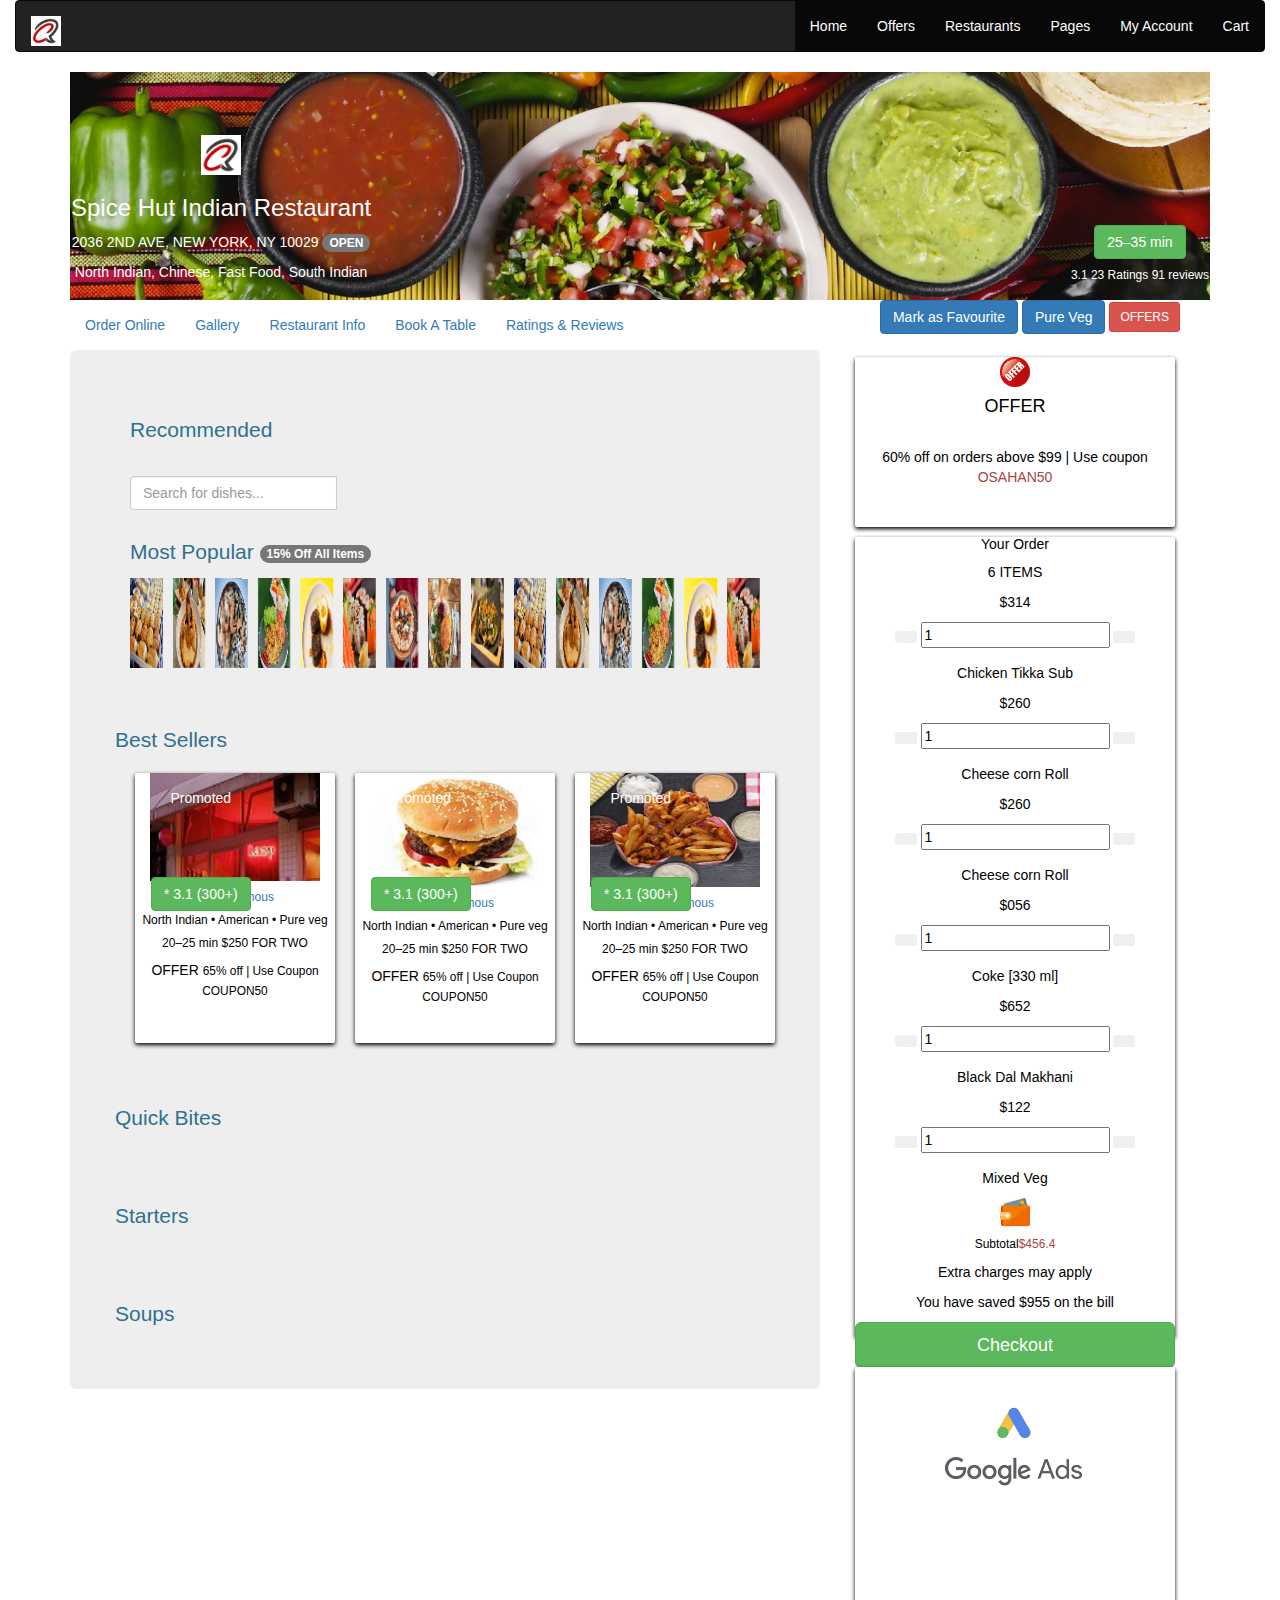
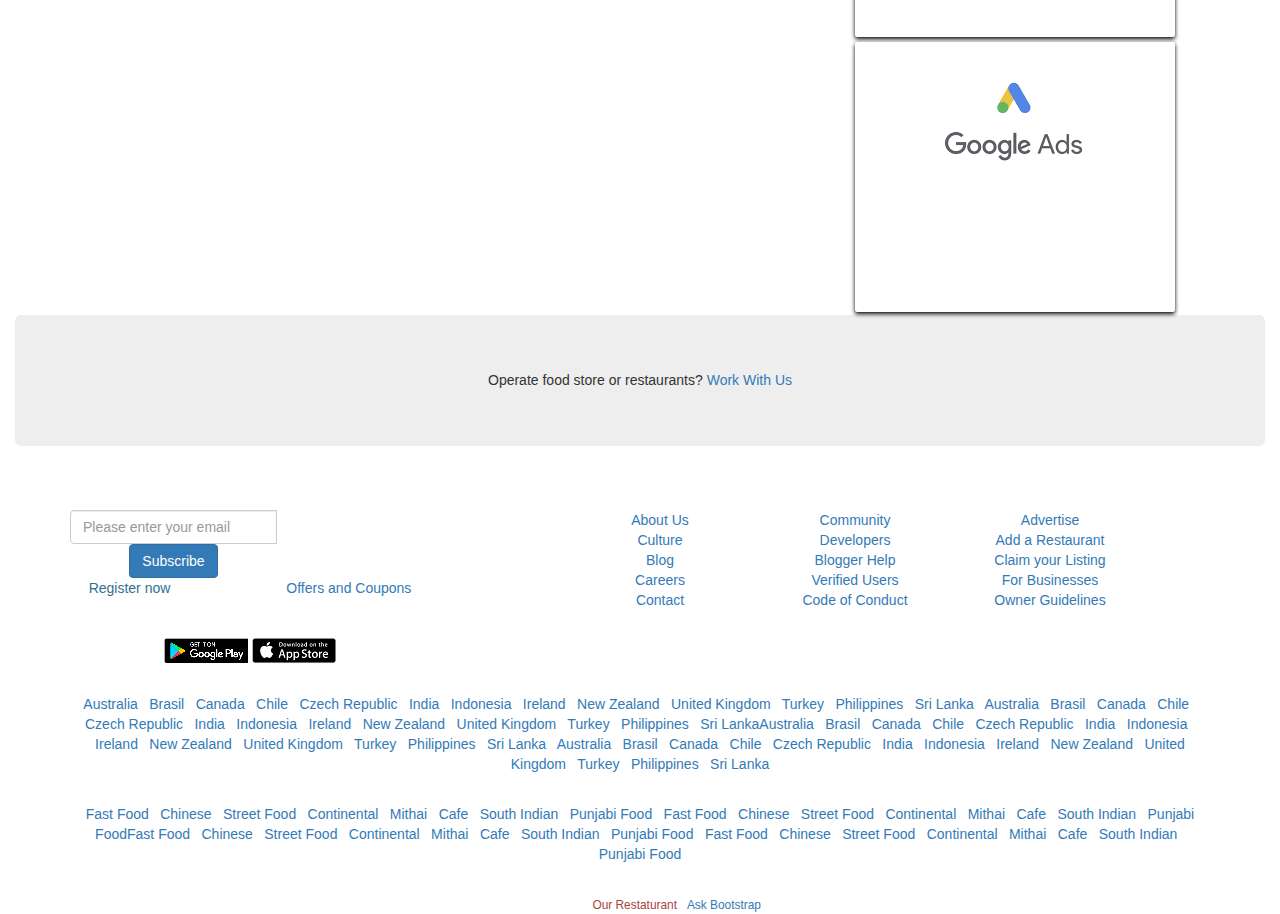
<file: detail/detail.html>
<!DOCTYPE html>
<html>
    <head>
        <title>Our Restaurant</title>
        <meta name="viewport"content="width=device-width, initial-scale=1" />
        <link rel="stylesheet" href="page.css" >
        <link rel="stylesheet" href="owl.carousel.min.css" >
	    <link rel="stylesheet" href="owl.theme.default.min.css" >
        <link rel="stylesheet" href="https://maxcdn.bootstrapcdn.com/bootstrap/3.4.1/css/bootstrap.min.css" />
        <script src="https://ajax.googleapis.com/ajax/libs/jquery/3.5.1/jquery.min.js"></script>
        <script src="https://maxcdn.bootstrapcdn.com/bootstrap/3.4.1/js/bootstrap.min.js"></script>        
    </head>
    <body>
    <script src="https://code.jquery.com/jquery-3.5.1.slim.min.js" integrity="sha384-DfXdz2htPH0lsSSs5nCTpuj/zy4C+OGpamoFVy38MVBnE+IbbVYUew+OrCXaRkfj" crossorigin="anonymous"></script>
    <script src="https://cdn.jsdelivr.net/npm/popper.js@1.16.0/dist/umd/popper.min.js" integrity="sha384-Q6E9RHvbIyZFJoft+2mJbHaEWldlvI9IOYy5n3zV9zzTtmI3UksdQRVvoxMfooAo" crossorigin="anonymous"></script>
    <script src="https://stackpath.bootstrapcdn.com/bootstrap/4.5.0/js/bootstrap.min.js" integrity="sha384-OgVRvuATP1z7JjHLkuOU7Xw704+h835Lr+6QL9UvYjZE3Ipu6Tp75j7Bh/kR0JKI" crossorigin="anonymous"></script>
		
	<div class="container-fluid">
        <nav class="navbar navbar-inverse bg-light">
            <div class="container-fluid">
                <div class="navbar-header">
                    <a class="navbar-brand" href="#">
                        <img src="logo.jpg" style="width: 30px;" alt="logo" >                        
                    </a>
                </div>
                <ul class="nav navbar-nav navbar-right">
                    <li class="active nav-item"><a class="nav-link" href="#">Home</a></li>
                    <li class="active nav-item"><a class="nav-link" href="#">Offers</a></li>
                    <!-- drop down-->
                    <li class="active nav-item dropdown">
                        <a class="nav-link dropdown-toggle" href="#" id="navbardrop" data-toggle="dropdown">Restaurants</a>
                        <div class="dropdown-menu">
                            <a class="dropdown-item" href="#">Listing</a>
                            <a class="dropdown-item" href="#">Detail + Cart</a>
                            <a class="dropdown-item" href="#">Checkout</a>
                        </div>
                    </li>
                    
                    <li class="active nav-item"><a class="nav-link" href="#">Pages</a></li>
                    <li class="active nav-item"><a class="nav-link" href="#">My Account</a></li>
                    <li class="active nav-item"><a class="nav-link" href="#">Cart</a></li>
                </ul>

            </div>
        </nav>
		
		<section>
		<div class="container">
        	<img class="img-fluid img-responsive" max-width:100% src="food.jpg" alt="restaurant" >
			<div class="bottom-left">
				<img src="logo.jpg" style="width: 40px;" alt="logo" >  
				<div class="content-heading">
				<h3 class="text-white">Spice Hut Indian Restaurant</h3>
				<p class="text-white mb-1"><i class="icofont-location-pin"></i> 2036 2ND AVE, NEW YORK, NY 10029 <span class="badge badge-success">OPEN</span>
				</p>
				<p class="text-white mb-0"><i class="icofont-food-cart"></i> North Indian, Chinese, Fast Food, South Indian
				</p>
			    </div>
		    </div>
		 
			<div class="bottom-right">
				<button class="btn btn-success" type="button"><i class="icofont-clock-time"></i> 25–35 min
				</button>
				<h6 class="text-white mb-0 restaurant-detailed-ratings"><span class="generator-bg rounded text-white"><i class="icofont-star"></i> 3.1</span> 23 Ratings  <i class="ml-3 icofont-speech-comments"></i> 91 reviews</h6>
			</div>
                 
		</div>
		</section>
		
		 <section>
         <div class="container">
            <div class="row">
               <div class="col-md-8">
                  <ul class="nav navbar-nav">
                     <li class="nav-item">
                        <a class="nav-link active" id="pills-order-online-tab" data-toggle="pill" href="..\home\detail.html#pills-order-online" role="tab" aria-controls="pills-order-online" aria-selected="true">Order Online</a>
                     </li>
                     <li class="nav-item">
                        <a class="nav-link" id="pills-gallery-tab" data-toggle="pill" href="..\home\detail.html#pills-gallery" role="tab" aria-controls="pills-gallery" aria-selected="false">Gallery</a>
                     </li>
                     <li class="nav-item">
                        <a class="nav-link" id="pills-restaurant-info-tab" data-toggle="pill" href="..\home\detail.html#pills-restaurant-info" role="tab" aria-controls="pills-restaurant-info" aria-selected="false">Restaurant Info</a>
                     </li>
                     <li class="nav-item">
                        <a class="nav-link" id="pills-book-tab" data-toggle="pill" href="..\home\detail.html#pills-book" role="tab" aria-controls="pills-book" aria-selected="false">Book A Table</a>
                     </li>
                     <li class="nav-item">
                        <a class="nav-link" id="pills-reviews-tab" data-toggle="pill" href="..\home\detail.html#pills-reviews" role="tab" aria-controls="pills-reviews" aria-selected="false">Ratings &amp; Reviews</a>
                     </li>
                  </ul>
				</div>
				<div class="col-md-4">
              
                  <span float-right">
				  <button type="button" class="btn btn-primary">Mark as Favourite</button>
				  <button type="button" class="btn btn-primary">Pure Veg</button>

                <!--  <button class="btn" type="button">Mark as Favourite</button>
                  <button class="btn" type="button">Pure Veg</button> -->
                  <button class="btn btn-danger btn-sm" type="button">OFFERS</button>
                  </span>
				</div>
            </div>
         </div>
      </section>
	  <section>
         <div class="container">
            <div class="row">
                <div class="col-md-8">
                  <div class="jumbotron">
				  <div>
					  <p class="h3 text-info text-left" float-left>Recommended</p>		
						<br>				  
						<form class="explore-outlets-search mb-4">
									 <div class="input-group">
										<input type="text" placeholder="Search for dishes..." class="form-control">
										<div class="input-group-append">
										   <button type="button" class="btn btn-link">
										   <i class="icofont-search"></i>
										   </button>
										</div>
									 </div>
						</form>
						<p class="h4 text-info text-left" float-left>Most Popular 
						<span class="badge badge-success"><i class="icofont-tags"></i> 15% Off All Items </span></p>
                   </div>
				  <!-- corousal -->
				    <div class="wrapper">
					  <div class="owl-carousel owl-theme">
						<div class="item"><img alt=""Food item" class="img-fluid" src="..\images\1.jpg" width="190" height="90"></div>
						<div class="item"><img alt=""Food item" class="img-fluid" src="..\images\2.jpg" width="190" height="90"></div>
						<div class="item"><img alt=""Food item" class="img-fluid" src="..\images\3.jpg" width="190" height="90"></div>
						<div class="item"><img alt=""Food item" class="img-fluid" src="..\images\4.jpg" width="190" height="90"></div>
						<div class="item"><img alt=""Food item" class="img-fluid" src="..\images\5.jpg" width="190" height="90"></div>
						<div class="item"><img alt=""Food item" class="img-fluid" src="..\images\6.jpg" width="190" height="90"></div>
						<div class="item"><img alt=""Food item" class="img-fluid" src="..\images\7.jpg" width="190" height="90"></div>
						<div class="item"><img alt=""Food item" class="img-fluid" src="..\images\8.jpg" width="190" height="90"></div>
						<div class="item"><img alt=""Food item" class="img-fluid" src="..\images\9.jpg" width="190" height="90"></div>		
					   </div>
                    </div>
				    <br><br>
					<div> 					
					  <div class="row">
					   <p class="h2 text-info text-left" float-left>Best Sellers</p>	
								<div class="col-md-4">
									<div id="img-box3"> 
										<div class="container">
											<img class="img-fluid img-responsive" src="0.jpg" alt="restaurant" width="200" height="150">
											<div class="top-left">	
												<h5 class="text-white">Promoted</h5>
											<br><br><br>	 <button class="btn btn-success" type="button"><i class="icofont-clock-time"></i>* 3.1 (300+) </button>
												<!--<p>* 3.1 (300+) </p> -->
											</div>
										</div>
										<div>										
											 <h6><a href="..\detail3\detail.html">World Famous</a></h6>
											 <h6>North Indian • American • Pure veg</h6>
											 <h6><span><i></i> 20–25 min</span> <span> $250 FOR TWO</span></h6>
										
											 <span>OFFER</span> <small>65% off | Use Coupon COUPON50</small>
											
										</div>
									</div>
								</div>
								
								<div class="col-md-4">
									<div id="img-box3"> 
										<div class="container">
											<img class="img-fluid img-responsive" src="1.jpg" alt="restaurant" width="200" height="150">
											<div class="top-left">	
												<h5 class="text-white">Promoted</h5>
											<br><br><br>	 <button class="btn btn-success" type="button"><i class="icofont-clock-time"></i>* 3.1 (300+) </button>
												<!--<p>* 3.1 (300+) </p> -->
											</div>
										</div>
										<div>										
											 <h6><a href="..\detail3\detail.html">World Famous</a></h6>
											 <h6>North Indian • American • Pure veg</h6>
											 <h6><span><i></i> 20–25 min</span> <span> $250 FOR TWO</span></h6>
										
											 <span>OFFER</span> <small>65% off | Use Coupon COUPON50</small>
											
										</div>
									</div>
								</div>
								<div class="col-md-4">
									<div id="img-box3"> 
										<div class="container">
											<img class="img-fluid img-responsive" src="2.jpg" alt="restaurant" width="200" height="150">
											<div class="top-left">	
												<h5 class="text-white">Promoted</h5>
											<br><br><br>	 <button class="btn btn-success" type="button"><i class="icofont-clock-time"></i>* 3.1 (300+) </button>
												<!--<p>* 3.1 (300+) </p> -->
											</div>
										</div>
										<div>										
											 <h6><a href="..\detail3\detail.html">World Famous</a></h6>
											 <h6>North Indian • American • Pure veg</h6>
											 <h6><span><i></i> 20–25 min</span> <span> $250 FOR TWO</span></h6>
										
											 <span>OFFER</span> <small>65% off | Use Coupon COUPON50</small>
											
										</div>
									</div>
								</div>
					  </div>
				 </div>
				<br><br>
				 <div> 					
					  <div class="row">
					    <p class="h2 text-info text-left" float-left>Quick Bites</p>	
					  </div>
			     </div>
				 <br><br>
				 <div> 					
					  <div class="row">
					    <p class="h2 text-info text-left" float-left>Starters</p>	
					  </div>
			     </div>
				 <br><br>
				 <div> 					
					  <div class="row">
						  <p class="h2 text-info text-left" float-left>Soups</p>	
					  </div>
			     </div>
				 </div>
				</div>
				<div class="col-md-4">
                  <div id="img-box2">
					  <div>
						 <img class="img-fluid float-left" width=30px; height=30px; src="offer.jpg">
						 <h4>OFFER</h4> <br>
						  <p class="mb-0">60% off on orders above $99 | Use coupon <span class="text-danger font-weight-bold">OSAHAN50</span></p>        
					  </div>
				  </div>
                  <div id="login-box">
                     <h5>Your Order</h5>
                     <p>6 ITEMS</p>
                     <div class="bg-white rounded shadow-sm mb-2">
                        <div class="gold-members p-2 border-bottom">
                           <p class="text-gray mb-0 float-right ml-2">$314</p>
                           <span class="count-number float-right">
                           <button class="btn btn-outline-secondary  btn-sm left dec"> <i class="icofont-minus"></i> </button>
                           <input class="count-number-input" type="text" value="1" readonly="">
                           <button class="btn btn-outline-secondary btn-sm right inc"> <i class="icofont-plus"></i> </button>
                           </span>
                           <div class="media">
                              <div class="mr-2"><i class="icofont-ui-press text-danger food-item"></i></div>
                              <div class="media-body">
                                 <p class="mt-1 mb-0 text-black">Chicken Tikka Sub</p>
                              </div>
                           </div>
                        </div>
                        <div class="gold-members p-2 border-bottom">
                           <p class="text-gray mb-0 float-right ml-2">$260</p>
                           <span class="count-number float-right">
                           <button class="btn btn-outline-secondary  btn-sm left dec"> <i class="icofont-minus"></i> </button>
                           <input class="count-number-input" type="text" value="1" readonly="">
                           <button class="btn btn-outline-secondary btn-sm right inc"> <i class="icofont-plus"></i> </button>
                           </span>
                           <div class="media">
                              <div class="mr-2"><i class="icofont-ui-press text-success food-item"></i></div>
                              <div class="media-body">
                                 <p class="mt-1 mb-0 text-black">Cheese corn Roll</p>
                              </div>
                           </div>
                        </div>
                        <div class="gold-members p-2 border-bottom">
                           <p class="text-gray mb-0 float-right ml-2">$260</p>
                           <span class="count-number float-right">
                           <button class="btn btn-outline-secondary  btn-sm left dec"> <i class="icofont-minus"></i> </button>
                           <input class="count-number-input" type="text" value="1" readonly="">
                           <button class="btn btn-outline-secondary btn-sm right inc"> <i class="icofont-plus"></i> </button>
                           </span>
                           <div class="media">
                              <div class="mr-2"><i class="icofont-ui-press text-success food-item"></i></div>
                              <div class="media-body">
                                 <p class="mt-1 mb-0 text-black">Cheese corn Roll</p>
                              </div>
                           </div>
                        </div>
                        <div class="gold-members p-2 border-bottom">
                           <p class="text-gray mb-0 float-right ml-2">$056</p>
                           <span class="count-number float-right">
                           <button class="btn btn-outline-secondary  btn-sm left dec"> <i class="icofont-minus"></i> </button>
                           <input class="count-number-input" type="text" value="1" readonly="">
                           <button class="btn btn-outline-secondary btn-sm right inc"> <i class="icofont-plus"></i> </button>
                           </span>
                           <div class="media">
                              <div class="mr-2"><i class="icofont-ui-press text-success food-item"></i></div>
                              <div class="media-body">
                                 <p class="mt-1 mb-0 text-black">Coke [330 ml]</p>
                              </div>
                           </div>
                        </div>
                        <div class="gold-members p-2 border-bottom">
                           <p class="text-gray mb-0 float-right ml-2">$652</p>
                           <span class="count-number float-right">
                           <button class="btn btn-outline-secondary  btn-sm left dec"> <i class="icofont-minus"></i> </button>
                           <input class="count-number-input" type="text" value="1" readonly="">
                           <button class="btn btn-outline-secondary btn-sm right inc"> <i class="icofont-plus"></i> </button>
                           </span>
                           <div class="media">
                              <div class="mr-2"><i class="icofont-ui-press text-danger food-item"></i></div>
                              <div class="media-body">
                                 <p class="mt-1 mb-0 text-black">Black Dal Makhani</p>
                              </div>
                           </div>
                        </div>
                        <div class="gold-members p-2">
                           <p class="text-gray mb-0 float-right ml-2">$122</p>
                           <span class="count-number float-right">
                           <button class="btn btn-outline-secondary  btn-sm left dec"> <i class="icofont-minus"></i> </button>
                           <input class="count-number-input" type="text" value="1" readonly="">
                           <button class="btn btn-outline-secondary btn-sm right inc"> <i class="icofont-plus"></i> </button>
                           </span>
                           <div class="media">
                              <div class="mr-2"><i class="icofont-ui-press text-danger food-item"></i></div>
                              <div class="media-body">
                                 <p class="mt-1 mb-0 text-black">Mixed Veg</p>
                              </div>
                           </div>
                        </div>
                     </div>
					 
					 
                    <div>
                        <img class="img-fluid float-left" width=30px; height=30px; src="wallet-icon.png">
                        <h6>Subtotal<span class="text-danger">$456.4</span></h6>
                        <p>Extra charges may apply</p>
                        <p>You have saved $955 on the bill</p>
                     </div>
                     <a href="..\home\checkout.html" class="btn btn-success btn-block btn-lg">Checkout <i class="icofont-long-arrow-right"></i></a>
                    </div>
				  <br>
				  <div id="img-box">
				  <div class="text-center">
				  <img class="img-fluid" src="../images/google_Ads.jpg">
				  </div>
				  </div>
				  <div id="img-box">
				  <div class="text-center">
				  <img class="img-fluid" src="../images/google_Ads.jpg">
				  </div>
				  </div>
               </div>
            </div>
         </div>
      </section>
		
	<footer>
	  <section>
         <div class="jumbotron">
            <div class="row">
               <div class="text-center">
                  <h5>Operate food store or restaurants? <a href="..\home\home.html">Work With Us</a></h5>
               </div>
            </div>
         </div>
      </section>
	  
	  
      <section>
         <div class="container">
            <div class="row">
               <div class="col-md-4 col-12 col-sm-12">
                  <h6 class="mb-3">Subscribe to our Newsletter</h6>
                  <form class="newsletter-form mb-1">
                     <div class="input-group">
                        <input type="text" placeholder="Please enter your email" class="form-control">
                        <div class="input-group-append">
                           <button type="button" class="btn btn-primary">
                           Subscribe
                           </button>
                        </div>
                     </div>
                  </form>
                  <p><a class="text-info" href="register.html">Register now</a> to get updates on <a href="..\home\offers.html">Offers and Coupons</a></p>
                  <div class="app">
                     <p class="mb-2">DOWNLOAD APP</p>
                     <a href="..\home\detail.html#">
                     <img class="img-fluid" src="google_play.png">
                     </a>
                     <a href="..\home\detail.html#">
                     <img class="img-fluid" src="app_store.png">
                     </a>
                  </div>
               </div>
               <div class="col-md-1 col-sm-6 mobile-none">
               </div>
               <div class="col-md-2 col-4 col-sm-4">
                  <h6 class="mb-3">About OE</h6>
                  <ul>
                     <li><a href="..\home\detail.html#">About Us</a></li>
                     <li><a href="..\home\detail.html#">Culture</a></li>
                     <li><a href="..\home\detail.html#">Blog</a></li>
                     <li><a href="..\home\detail.html#">Careers</a></li>
                     <li><a href="..\home\detail.html#">Contact</a></li>
                  </ul>
               </div>
               <div class="col-md-2 col-4 col-sm-4">
                  <h6 class="mb-3">For Foodies</h6>
                  <ul>
                     <li><a href="..\home\detail.html#">Community</a></li>
                     <li><a href="..\home\detail.html#">Developers</a></li>
                     <li><a href="..\home\detail.html#">Blogger Help</a></li>
                     <li><a href="..\home\detail.html#">Verified Users</a></li>
                     <li><a href="..\home\detail.html#">Code of Conduct</a></li>
                  </ul>
               </div>
               <div class="col-md-2 col-4 col-sm-4">
                  <h6 class="mb-3">For Restaurants</h6>
                  <ul>
                     <li><a href="..\home\detail.html#">Advertise</a></li>
                     <li><a href="..\home\detail.html#">Add a Restaurant</a></li>
                     <li><a href="..\home\detail.html#">Claim your Listing</a></li>
                     <li><a href="..\home\detail.html#">For Businesses</a></li>
                     <li><a href="..\home\detail.html#">Owner Guidelines</a></li>
                  </ul>
               </div>
            </div>
         </div>
      </section>
      <section>
         <div class="container">
            <div class="row">
               <div class="col-md-12">
                  <p class="text-black">POPULAR COUNTRIES</p>
                  <div class="search-links">
                     <a href="..\home\detail.html#">Australia</a> |  <a href="..\home\detail.html#">Brasil</a> | <a href="..\home\detail.html#">Canada</a> |  <a href="..\home\detail.html#">Chile</a>  |  <a href="..\home\detail.html#">Czech Republic</a> |  <a href="..\home\detail.html#">India</a>  |  <a href="..\home\detail.html#">Indonesia</a> |  <a href="..\home\detail.html#">Ireland</a> |  <a href="..\home\detail.html#">New Zealand</a> | <a href="..\home\detail.html#">United Kingdom</a> |  <a href="..\home\detail.html#">Turkey</a>  |  <a href="..\home\detail.html#">Philippines</a> |  <a href="..\home\detail.html#">Sri Lanka</a>  |  <a href="..\home\detail.html#">Australia</a> |  <a href="..\home\detail.html#">Brasil</a> | <a href="..\home\detail.html#">Canada</a> |  <a href="..\home\detail.html#">Chile</a>  |  <a href="..\home\detail.html#">Czech Republic</a> |  <a href="..\home\detail.html#">India</a>  |  <a href="..\home\detail.html#">Indonesia</a> |  <a href="..\home\detail.html#">Ireland</a> |  <a href="..\home\detail.html#">New Zealand</a> | <a href="..\home\detail.html#">United Kingdom</a> |  <a href="..\home\detail.html#">Turkey</a>  |  <a href="..\home\detail.html#">Philippines</a> |  <a href="..\home\detail.html#">Sri Lanka</a><a href="..\home\detail.html#">Australia</a> |  <a href="..\home\detail.html#">Brasil</a> | <a href="..\home\detail.html#">Canada</a> |  <a href="..\home\detail.html#">Chile</a>  |  <a href="..\home\detail.html#">Czech Republic</a> |  <a href="..\home\detail.html#">India</a>  |  <a href="..\home\detail.html#">Indonesia</a> |  <a href="..\home\detail.html#">Ireland</a> |  <a href="..\home\detail.html#">New Zealand</a> | <a href="..\home\detail.html#">United Kingdom</a> |  <a href="..\home\detail.html#">Turkey</a>  |  <a href="..\home\detail.html#">Philippines</a> |  <a href="..\home\detail.html#">Sri Lanka</a>  |  <a href="..\home\detail.html#">Australia</a> |  <a href="..\home\detail.html#">Brasil</a> | <a href="..\home\detail.html#">Canada</a> |  <a href="..\home\detail.html#">Chile</a>  |  <a href="..\home\detail.html#">Czech Republic</a> |  <a href="..\home\detail.html#">India</a>  |  <a href="..\home\detail.html#">Indonesia</a> |  <a href="..\home\detail.html#">Ireland</a> |  <a href="..\home\detail.html#">New Zealand</a> | <a href="..\home\detail.html#">United Kingdom</a> |  <a href="..\home\detail.html#">Turkey</a>  |  <a href="..\home\detail.html#">Philippines</a> |  <a href="..\home\detail.html#">Sri Lanka</a>
                  </div>
                  <p class="mt-4 text-black">POPULAR FOOD</p>
                  <div class="search-links">
                     <a href="..\home\detail.html#">Fast Food</a> |  <a href="..\home\detail.html#">Chinese</a> | <a href="..\home\detail.html#">Street Food</a> |  <a href="..\home\detail.html#">Continental</a>  |  <a href="..\home\detail.html#">Mithai</a> |  <a href="..\home\detail.html#">Cafe</a>  |  <a href="..\home\detail.html#">South Indian</a> |  <a href="..\home\detail.html#">Punjabi Food</a> |  <a href="..\home\detail.html#">Fast Food</a> |  <a href="..\home\detail.html#">Chinese</a> | <a href="..\home\detail.html#">Street Food</a> |  <a href="..\home\detail.html#">Continental</a>  |  <a href="..\home\detail.html#">Mithai</a> |  <a href="..\home\detail.html#">Cafe</a>  |  <a href="..\home\detail.html#">South Indian</a> |  <a href="..\home\detail.html#">Punjabi Food</a><a href="..\home\detail.html#">Fast Food</a> |  <a href="..\home\detail.html#">Chinese</a> | <a href="..\home\detail.html#">Street Food</a> |  <a href="..\home\detail.html#">Continental</a>  |  <a href="..\home\detail.html#">Mithai</a> |  <a href="..\home\detail.html#">Cafe</a>  |  <a href="..\home\detail.html#">South Indian</a> |  <a href="..\home\detail.html#">Punjabi Food</a> |  <a href="..\home\detail.html#">Fast Food</a> |  <a href="..\home\detail.html#">Chinese</a> | <a href="..\home\detail.html#">Street Food</a> |  <a href="..\home\detail.html#">Continental</a>  |  <a href="..\home\detail.html#">Mithai</a> |  <a href="..\home\detail.html#">Cafe</a>  |  <a href="..\home\detail.html#">South Indian</a> |  <a href="..\home\detail.html#">Punjabi Food</a>
                  </div>
               </div>
            </div>
         </div>
      </section>
      
         <div class="container">
            <p>© Copyright 2019 Our Restaturant. All Rights Reserved</p>
            <small class="mt-0 mb-0"> Made with <i class="fas fa-heart heart-icon text-danger"></i> by
            <a class="text-danger" target="_blank" href="#">Our Restaturant</a> - <a class="text-primary" target="_blank" href="..\home\home.html">Ask Bootstrap</a>
            </small>
         </div>
      </footer>
		
		
    </div>
        
	<script src="jquery-3.5.1.min.js"></script>
	<script src="owl.carousel.min.js"></script>
	<script src="jquery.js"></script>
	<script src="jquery2.js"></script> 

    </body>
</html>
</file>
<file: detail/page.css>
#login-box {
    position: relative;
    top: 2px;
    left:0px;
    color: black;
    margin: 5% auto;
    margin: 5px;
    width: 320px;
    height: 800px;
    background-color: white;
    border-radius: 2px;
    box-shadow: 0 2px 4px;     
  }
   #img-box {
    position: relative;
    top: 2px;
    left:0px;
    color: black;
    margin: 5% auto;
    margin: 5px;
    width: 320px;
    height: 270px;
    background-color: white;
    border-radius: 2px;
    box-shadow: 0 2px 4px;     
  }
    #img-box3 {
    position: relative;
    top: 2px;
    left:0px;
    color: black;
    margin: 5% auto;
    margin: 5px;
    width: 200px;
    height: 270px;
    background-color: white;
    border-radius: 2px;
    box-shadow: 0 2px 4px;     
  }
  #img-box2 {
    position: relative;
    top: 2px;
    left:0px;
    color: black;
    margin: 5% auto;
    margin: 5px;
    width: 320px;
    height: 170px;
    background-color: white;
    border-radius: 2px;
    box-shadow: 0 2px 4px;     
  }
/* Container holding the image and the text */
.container {
  position: relative;
  text-align: center;
  color: white;
}

/* Bottom left text */
.bottom-left {
  position: absolute;
  bottom: 8px;
  left: 16px;
}

/* Top left text */
.top-left {
  position: absolute;
  top: 8px;
  left: 16px;
}

/* Top right text */
.top-right {
  position: absolute;
  top: 8px;
  right: 16px;
}

/* Bottom right text */
.bottom-right {
  position: absolute;
  bottom: 8px;
  right: 16px;
}

/* Centered text */
.centered {
  position: absolute;
  top: 50%;
  left: 50%;
  transform: translate(-50%, -50%);
}
</file>
